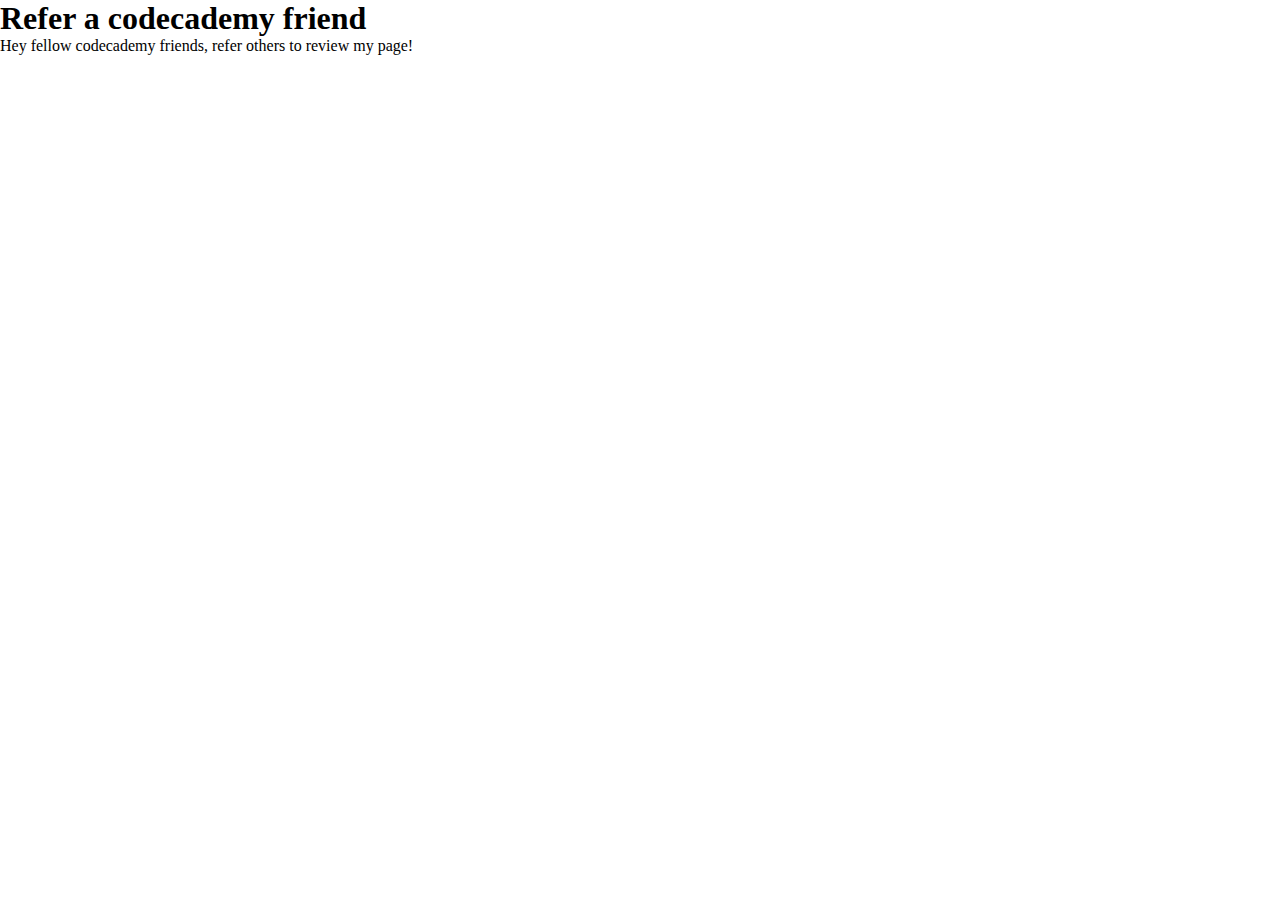
<file: refer.html>
<!DOCTYPE html>
<html lang="en">
<head>
    <meta charset="UTF-8">
    <meta http-equiv="X-UA-Compatible" content="IE=edge">
    <meta name="viewport" content="width=device-width, initial-scale=1.0">
    <link rel="stylesheet" href="./style.css">
    <title>Breathe Yoga</title>
</head>
<body>
    <h1>Refer a codecademy friend</h1>
    <p>Hey fellow codecademy friends, refer others to review my page!</p>    
</body>
</html>
</file>
<file: style.css>
*{
    margin: 0;
    padding: 0;   
}

.navbar{
    background: rgb(0, 108, 117);
    height: 80px;
    display: flex;
    justify-content: center;
    align-items: center;
    font-size: 1.2rem;
    position: fixed;
    width: 100%;
    top: 0;
    z-index: 999;
}

.navbar-container{
    display: flex;
    justify-content: space-between;
    height: 80px;
    z-index: 1;
    width: 100%;
    max-width: 100%;
    margin: 0 auto;
    padding: 0 50px;
}

#navbar-logo{
    font-size: 2rem;
    background-color: cornflowerblue;
    background-image: linear-gradient(to top, rgb(100, 149, 237) -3%, rgb(255, 255, 255) 100%);
    background-size: 100%;
    -webkit-background-clip: text;
    -moz-background-clip: text;
    -webkit-text-fill-color: transparent;
    -moz-text-fill-color: transparent;
    display: flex;
    align-items: center;
    cursor: pointer;
    text-decoration: none;
    letter-spacing: 1px;
    text-align: center;
}

.navbar-menu{
    display: flex;
    align-items: center;
    list-style: none;
    text-align: center;
}

.navbar-item{
    height: 80px;
}

.navbar-link{
    color: white;
    display: flex;
    align-items: center;
    justify-content: center;
    text-decoration: none;
    padding: 0 1rem;
    height: 100%;
    letter-spacing: 1px;
}


.navbar-btn{
    display: flex;
    justify-content: center;
    align-items: center;
    padding: 0 1rem;
    width: 100%;
}

.button{
    display: flex;
    justify-content: center;
    align-items: center;
    text-decoration: none;
    padding: 10px 20px;
    height: 100%;
    width: 100%;
    border: none;
    outline: none;
    border-radius: 4px;
    background: cornflowerblue; 
    color: white;
}

.button:hover{
    background: rgb(100, 165, 237);
    transition: 0.2s ease;
}

.navbar-link:hover{
    color: rgb(100, 170, 237);
    transition: 0.2s ease;
}

@media screen and (max-width: 960px) {
    .navbar-container{
        display: flex;
        justify-content: space-between;
        height: 80px;
        z-index: 1;
        width: 100%;
        max-width: 1300px;
        padding: 0;
    }

    #navbar-logo{
        padding-left: 15px;
    }
    
    .navbar-menu.active{
        background: #131313;
        top: 100%;
        opacity: 1;
        transition: all 0.5s ease;
        z-index: 99;
        height: 50vh;
        font-size: 1.6rem;
    }
}

/* Main section */

.main{
    position: relative;
    width: 100%;
    margin: none;
}

.uvp {
    position: absolute;
    display: flex; 
    flex-wrap: wrap;
    justify-content: center;
    align-items: center;
    width: 100%;
    color: white;
    bottom: 380px;
    height: 300px;
}


h2 {
    font-size: 3.8rem;
    padding-left: 10px;
    position: absolute;
    margin: 30px;
}

#wording{
    display: flex;
    flex-wrap: wrap;
    position: absolute;
    top: 200px;
    justify-content: center;

}

.para{
    font-size: 20px;
    text-align: center;
    margin-bottom: 20px;
}
.btn{
    display: flex;
    justify-content: center;
    align-items: center;
    font-size: 1.2rem;
    padding: 10px 20px;
    height: 10%;
    width: 30%;
    outline: none;
    border: none;
    border-radius: 4px;
    background: cornflowerblue; 
    color: white;
    z-index: 10px;
    cursor: pointer;
}

.btn:hover{
    background: rgb(100, 165, 237);
    transition: 0.2s ease;
}

@media screen and (max-width: 960px){
    .uvp {
        position: relative;
        display: flex; 
        flex-wrap: wrap;
        justify-content: center;
        align-items: center;
        width: 100%;
        color: white;
    }
    
    
    h2 {
        font-size: 3.8rem;
        padding-left: 10px;
        position: relative;
        top: 20px;
        margin: 30px;
    }
    
    #wording{
        display: flex;
        flex-wrap: wrap;
        justify-content: center;
    
    }
    
    .para{
        font-size: 20px;
        text-align: center;
        margin-bottom: 20px;
    }
    .btn{
        display: flex;
        justify-content: center;
        align-items: center;
        font-size: 1.2rem;
        padding: 10px 20px;
        height: 10%;
        width: 30%;
        outline: none;
        border: none;
        border-radius: 4px;
        background-color: cornflowerblue;
        color: white;
        z-index: 10px;
        cursor: pointer;
    }
}

/* images and wording */

.join {
    position: relative;
    display: flex;
    width: 100%;
    background: rgb(18,28,38);
    height: auto;
    color: white;
    letter-spacing: 1px;
    flex-direction: column;
    margin: none;
    bottom: 5px;
}
.join-wording {
    height: 50px;
    margin: 20px 20px 0 20px;
    min-height: 50px; /* min-height allows growth */
    padding: 0;
    display: flex;
    flex-direction: column;
}

.join-wording > h3{
    font-size: 30px;
    display: block;
    margin-bottom: 5px;
    padding: 0;
}

.join-wording > p{
    padding: 0;
    margin-bottom: 5px;
    display: block;
    margin-top: 0;
}

.clickLink{
    color: cornflowerblue;
}

.join-image{
    margin: 20px 20px 0 20px;
    display: flex;
    max-width: 100%;
    justify-content: space-between;
    flex: 1 1 auto; 
}

.image-wrapper > img{
    height: 100%;
    max-width: 100%;
    display: flex;
    flex-wrap: wrap;
    margin: auto; 
}

.group{
    border-radius: 6px;
}

.test-container{
    position: relative;
    bottom: 5px;
    background: rgb(0, 108, 117);
    padding: 20px;
    color: white;
    letter-spacing: 1px;
}

.test-container > h3{
    font-size: 2rem;
}

.test-container > p{
    margin-top: 10px;
    font-size: 15px;
}

/* Shrink Screen */

@media  screen and (max-width: 960px){
    .join {
        position: relative;
        display: flex;
        bottom: 310px;
        background: rgb(18,28,38);
        padding-bottom: 10px;
        height: auto;
        color: white;
        letter-spacing: 1px;
        flex-direction: column;
    }

    .join-wording{
        margin-bottom: 20px;
    }

    .join-image{
        display: flex;
        flex-wrap: wrap;
    }

    .group{
        display: inline-flex;
        width: 100%;
    }

    .test-container{
        position: relative;
        bottom: 310px;
    }
}
</file>
